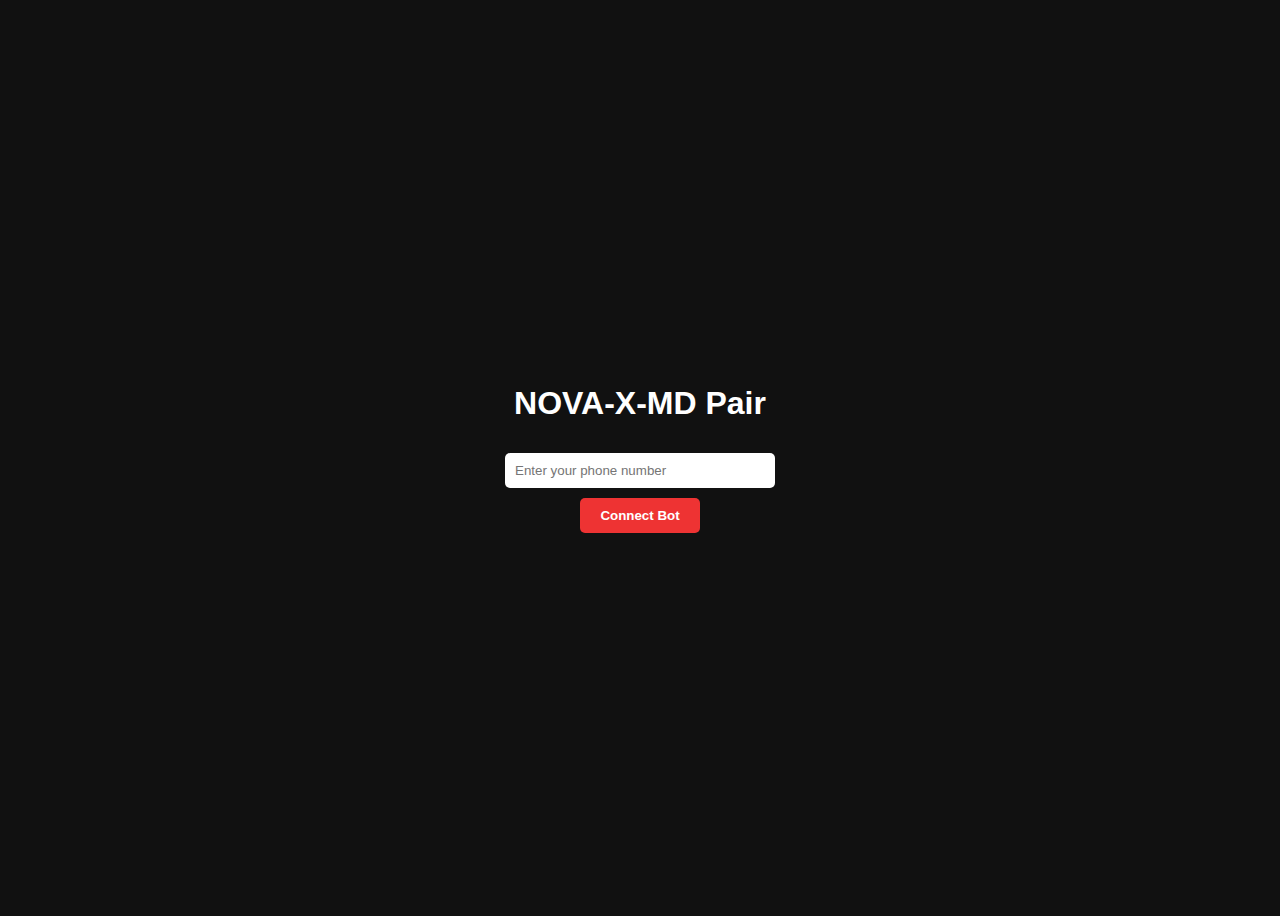
<file: index.html>
<!DOCTYPE html>
<html lang="en">
<head>
<meta charset="UTF-8">
<meta name="viewport" content="width=device-width, initial-scale=1.0">
<title>NOVA-X-MD Pair</title>
<style>
  body { font-family: Arial, sans-serif; background: #111; color: #fff; display: flex; justify-content: center; align-items: center; height: 100vh; }
  .container { text-align: center; }
  input { padding: 10px; width: 250px; margin: 10px 0; border-radius: 5px; border: none; }
  button { padding: 10px 20px; border: none; border-radius: 5px; cursor: pointer; background: #e33; color: #fff; font-weight: bold; }
  #code { margin-top: 20px; font-size: 1.2em; color: #0f0; }
</style>
</head>
<body>
<div class="container">
  <h1>NOVA-X-MD Pair</h1>
  <input type="text" id="number" placeholder="Enter your phone number"/>
  <br>
  <button onclick="pairBot()">Connect Bot</button>
  <div id="code"></div>
</div>

<script>
async function pairBot() {
  const number = document.getElementById("number").value;
  if(!number) return alert("Enter number!");
  
  const res = await fetch(`/pair?number=${encodeURIComponent(number)}`);
  const data = await res.json();
  
  if(data.code) {
    document.getElementById("code").innerText = "Your Pairing Code: " + data.code;
  } else {
    document.getElementById("code").innerText = "Error generating code";
  }
}
</script>
</body>
</html>
</file>
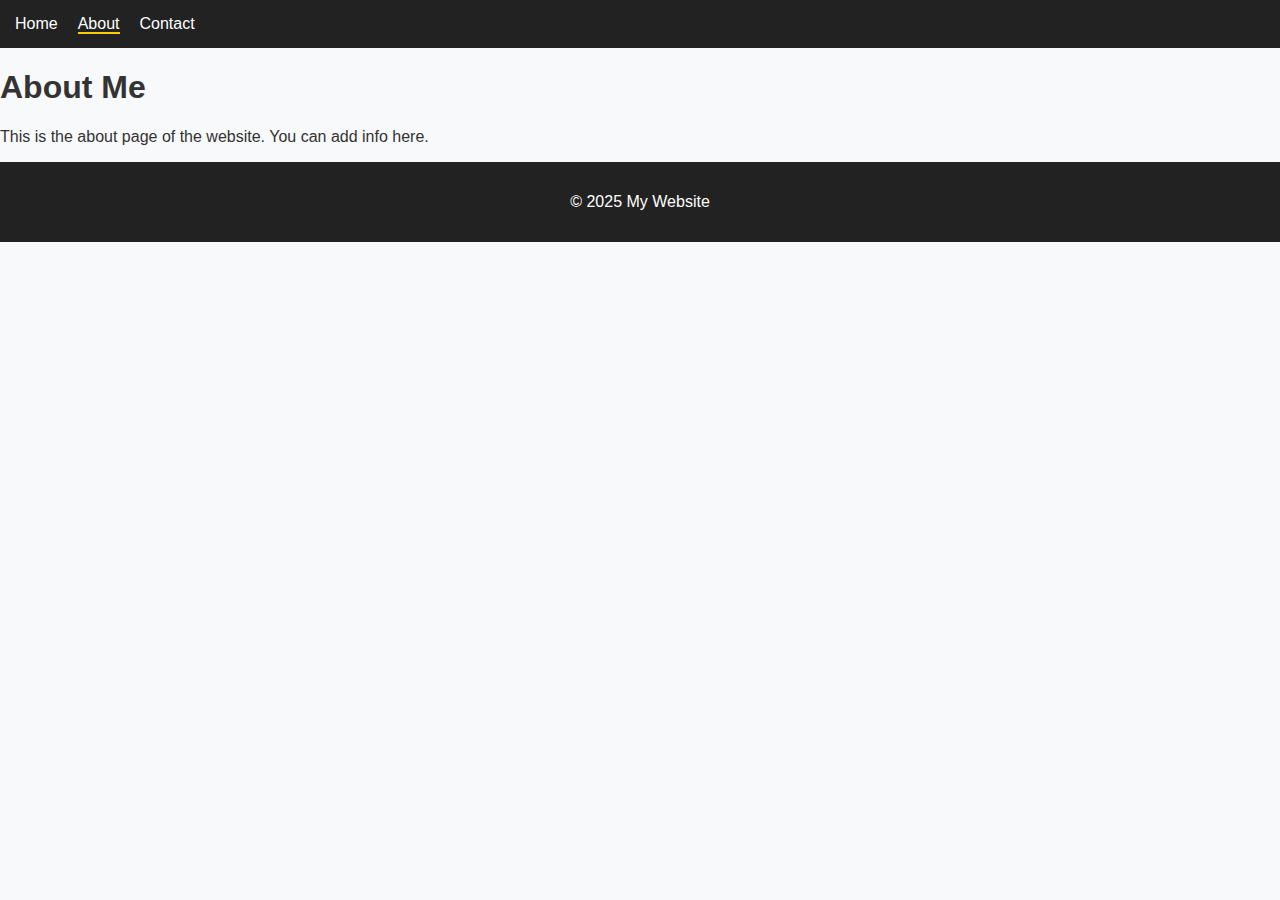
<file: about.html>
<!DOCTYPE html>
<html lang="en">
<head>
  <meta charset="UTF-8">
  <meta name="viewport" content="width=device-width, initial-scale=1.0">
  <title>About | My Website</title>
  <link rel="stylesheet" href="css/style.css">
</head>
<body>
  <header>
    <nav>
      <ul>
        <li><a href="index.html">Home</a></li>
        <li><a href="about.html" class="active">About</a></li>
        <li><a href="contact.html">Contact</a></li>
      </ul>
    </nav>
  </header>
  <main>
    <section class="content">
      <h1>About Me</h1>
      <p>This is the about page of the website. You can add info here.</p>
    </section>
  </main>
  <footer>
    <p>© 2025 My Website</p>
  </footer>
</body>
</html>
</file>
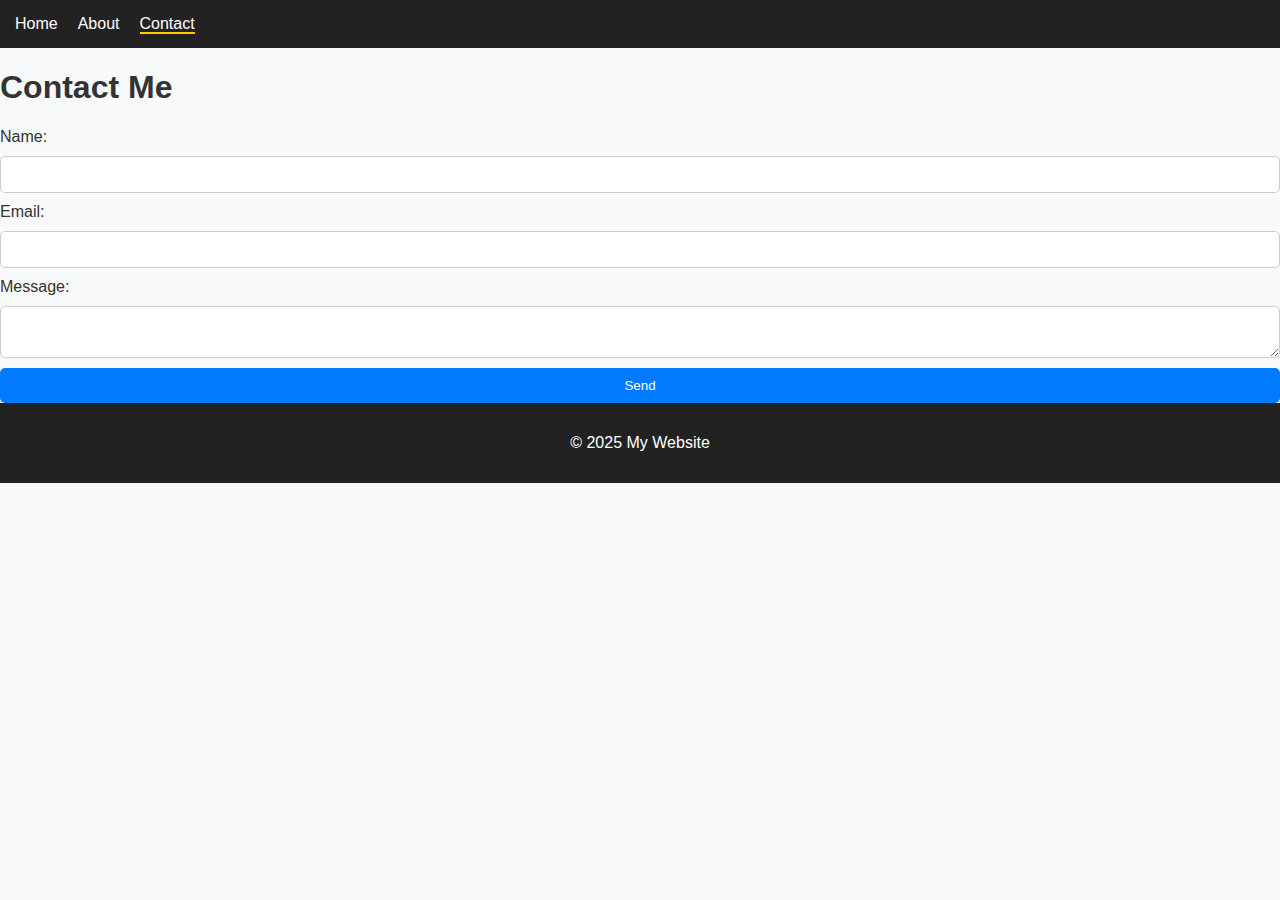
<file: contact.html>
<!DOCTYPE html>
<html lang="en">
<head>
  <meta charset="UTF-8">
  <meta name="viewport" content="width=device-width, initial-scale=1.0">
  <title>Contact | My Website</title>
  <link rel="stylesheet" href="css/style.css">
</head>
<body>
  <header>
    <nav>
      <ul>
        <li><a href="index.html">Home</a></li>
        <li><a href="about.html">About</a></li>
        <li><a href="contact.html" class="active">Contact</a></li>
      </ul>
    </nav>
  </header>
  <main>
    <section class="content">
      <h1>Contact Me</h1>
      <form>
        <label for="name">Name:</label>
        <input type="text" id="name" name="name" required>
        
        <label for="email">Email:</label>
        <input type="email" id="email" name="email" required>
        
        <label for="message">Message:</label>
        <textarea id="message" name="message" required></textarea>
        
        <button type="submit">Send</button>
      </form>
    </section>
  </main>
  <footer>
    <p>© 2025 My Website</p>
  </footer>
</body>
</html>
</file>
<file: css/style.css>
body {
  font-family: Arial, sans-serif;
  margin: 0;
  padding: 0;
  background: #f8f9fa;
  color: #333;
}

header {
  background: #222;
  padding: 15px;
}

nav ul {
  list-style: none;
  margin: 0;
  padding: 0;
  display: flex;
  gap: 20px;
}

nav a {
  color: #fff;
  text-decoration: none;
}

nav a.active {
  border-bottom: 2px solid #ffcc00;
}

.hero {
  height: 90vh;
  display: flex;
  flex-direction: column;
  justify-content: center;
  align-items: center;
  background: linear-gradient(120deg, #007bff, #6610f2);
  color: white;
  text-align: center;
}

.hero h1 {
  font-size: 3rem;
  animation: fadeIn 2s;
}

.hero p {
  animation: fadeIn 3s;
}

form {
  display: flex;
  flex-direction: column;
  gap: 10px;
}

form input, form textarea {
  padding: 10px;
  border: 1px solid #ccc;
  border-radius: 5px;
}

form button {
  background: #007bff;
  color: white;
  border: none;
  padding: 10px;
  border-radius: 5px;
  cursor: pointer;
}

form button:hover {
  background: #0056b3;
}

footer {
  background: #222;
  color: white;
  text-align: center;
  padding: 15px;
}

@keyframes fadeIn {
  from { opacity: 0; transform: translateY(20px); }
  to { opacity: 1; transform: translateY(0); }
}
</file>
